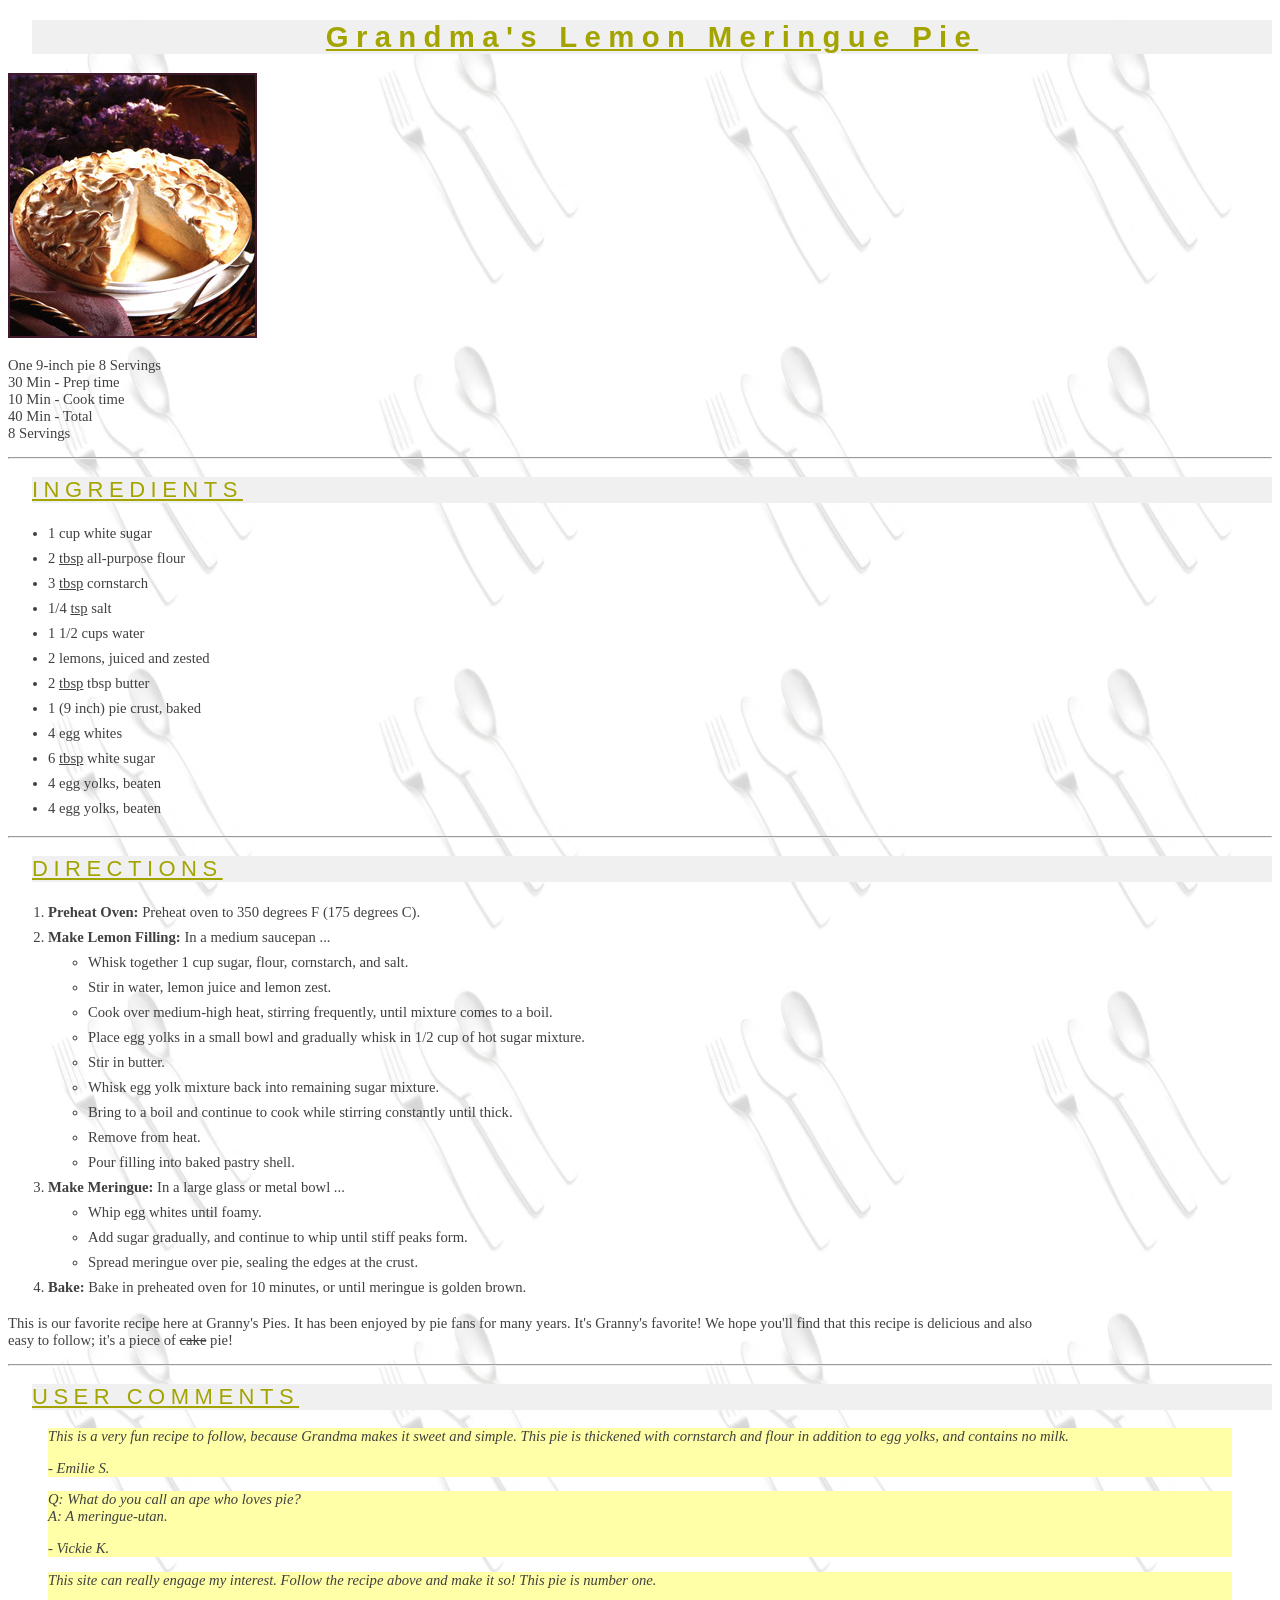
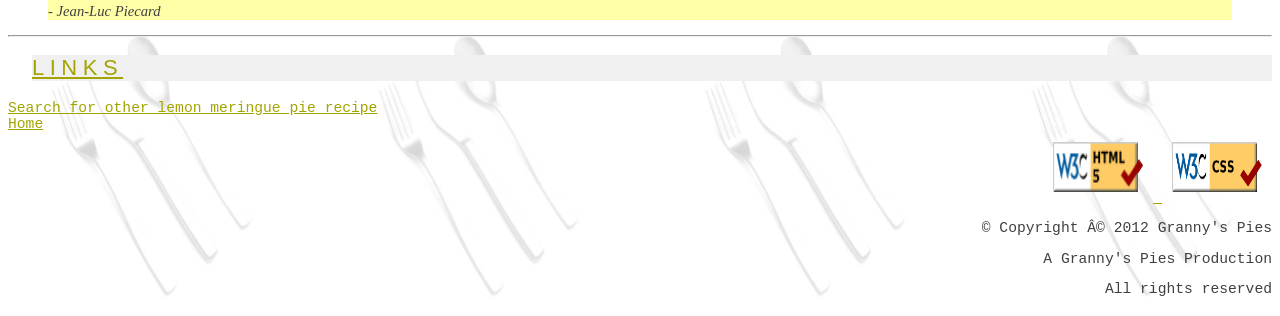
<file: docs/index.html>
<!DOCTYPE html>
<html lang="en">
<head>
     <meta charset="UTF-8">
      <meta http-equiv="X-UA-Compatible" content="IE=edge">
     <meta name="viewport" content="width=device-width, initial-scale=1.0">
     <title>Grandma's Lemon Meringue Pie</title>
     <link rel="stylesheet" href="recipe.css">
</head>
<body>
     <header>
          <h1  >Grandma's Lemon Meringue Pie</h1>
          
     
          <img src="./IMAGES/pie.jpg" alt="pie">
          <dl>
               <dt>One 9-inch pie 8 Servings</dt>
               <dd></dd>
                    <dt>30 Min - Prep time</dt>
                    <dd></dd>
                    <dt>
                         10 Min - Cook time</dt>
                         <dd></dd>
                         <dt>  40 Min - Total</dt>
                         <dd></dd>
                         <dt>8 Servings</dt>
                         <dd></dd>

          </dl>
     </header>
     <hr>
     <main>
     <Section>
          <h2>INGREDIENTS</h2>
          <ul>
               
               <li >1 cup white sugar</li>
          
               <li  > 2 <abbr title="tablespoons">tbsp</abbr>  all-purpose flour</li>
               <li > 3 <abbr title="tablespoons">tbsp</abbr> cornstarch</li>
               <li  >1/4 <abbr title="teaspoon">tsp</abbr>  salt</li>
               <li  > 1 1/2 cups water</li>
               <li > 2 lemons, juiced and zested</li>
               <li   > 2 <abbr title="tablespoons">tbsp</abbr> tbsp butter</li>
               <li > 1 (9 inch) pie crust, baked</li>
               <li  > 4 egg whites</li>
               <li  > 6 <abbr title="tablespoons">tbsp</abbr>  white sugar</li>
               <li  >4 egg yolks, beaten</li>
               <li  >4 egg yolks, beaten</li>
          </ul>
     </Section>
     <section>
          <hr>
          <h2>DIRECTIONS</h2>
          

          <ol>

               <li>  <strong>Preheat Oven:</strong>   Preheat oven to 350 degrees F (175 degrees C).</li>
               <li>  <strong>Make Lemon Filling:</strong>   In a medium saucepan ...</li>
             
               <ul>
               <li> Whisk together 1 cup sugar, flour, cornstarch, and salt.</li>
               <li> Stir in water, lemon juice and lemon zest.</li>
     
              <li> Cook over medium-high heat, stirring frequently, until mixture comes to a boil.</li>
              <li>Place egg yolks in a small bowl and gradually whisk in 1/2 cup of hot sugar mixture.</li>
              <li> Stir in butter.</li>
              <li> Whisk egg yolk mixture back into remaining sugar mixture.</li>
              <li> Bring to a boil and continue to cook while stirring constantly until thick.</li>
              <li> Remove from heat.</li>
              <li> Pour filling into baked pastry shell.</li>
              </ul>
             
       
        
       
              <li>  <strong>Make Meringue:</strong>  In a large glass or metal bowl ...</li>
              <ul>
               <li> Whip egg whites until foamy.</li>
               <li>Add sugar gradually, and continue to whip until stiff peaks form.</li>
               <li> Spread meringue over pie, sealing the edges at the crust.</li>
              </ul>
              
              <li> <strong>Bake:</strong>  Bake in preheated oven for 10 minutes, or until meringue is golden brown.</li>
          </ol>
          <p>This is our favorite recipe here at Granny's Pies. It has been enjoyed by pie fans for many years.
                It's Granny's favorite! We hope you'll find that this recipe is delicious and also 
                <br> easy to follow; it's a piece of <span id="spa" >cake</span> pie!</p>
     </section>
     <hr>
     <section>
          <h2>USER COMMENTS</h2>
          <blockquote>
               <p>This is a very fun recipe to follow, because Grandma makes it sweet and simple. This pie is thickened with cornstarch and flour in addition to egg yolks, and contains no milk.
 
                    </p>
                    <p>- Emilie S.</p>
               </blockquote>
                   
         
        <blockquote>
               <p> Q: What do you call an ape who loves pie? <br>
                    A: A meringue-utan.
               </p>
                    <p>- Vickie K.</p>
                
               </blockquote>
                
          
         <blockquote>
               <p> This site can really engage my interest. Follow the recipe above and make it so! This pie is number one.</p>
               <p>- Jean-Luc Piecard</p>

          </blockquote>
               
    
     </section>

    
          <hr>
          <h2>LINKS</h2>
          <div>
               <a href="https://www.google.com/search?q=lemon+meringue+pie+recipe&start=10">Search for other lemon meringue pie recipe</a>
         
              <br>
               <a href="https://ssabkebar17.github.io/">Home</a>
               
              </div>

     
        <div class="theLink"> 
          <a href="https://validator.w3.org/nu/?doc=https://ssabkebar17.github.io/ssabkebar17.github.lo/">
             <img id="photo" src="./IMAGES/w3c-logo.png" alt="HTML Validator">  </a>
             
         <a href="https://jigsaw.w3.org/css-validator/validator?uri=https://ssabkebar17.github.io/ssabkebar17.github.lo/">
          <img  id="photo1" src="./IMAGES/css.png" alt="css-validator"> </a>
         
     </div >
     
         <div class="diva" >
     <p > &copy; Copyright Â© 2012 Granny's Pies</p>
    

     <p> A Granny's Pies Production </p>
     <p>All rights reserved</p>

    </div>

</main>
</body>
</html>
</file>
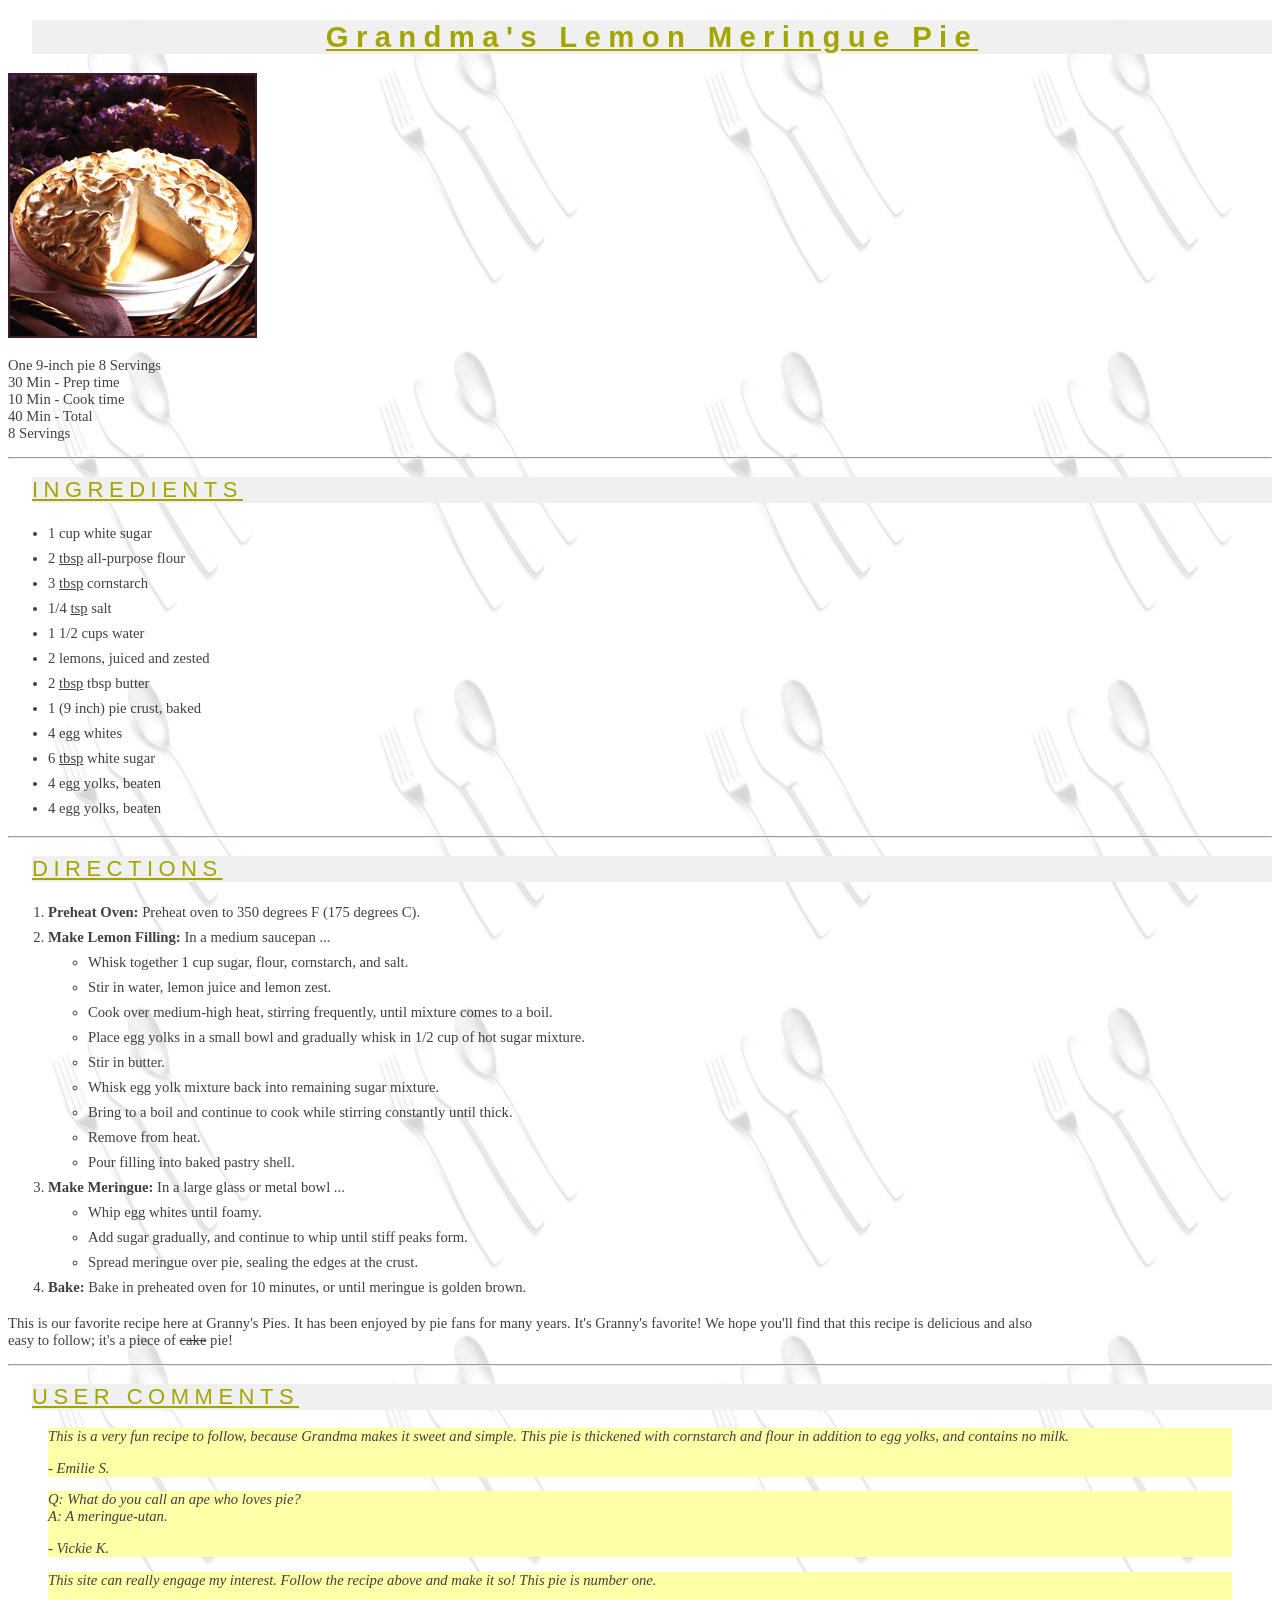
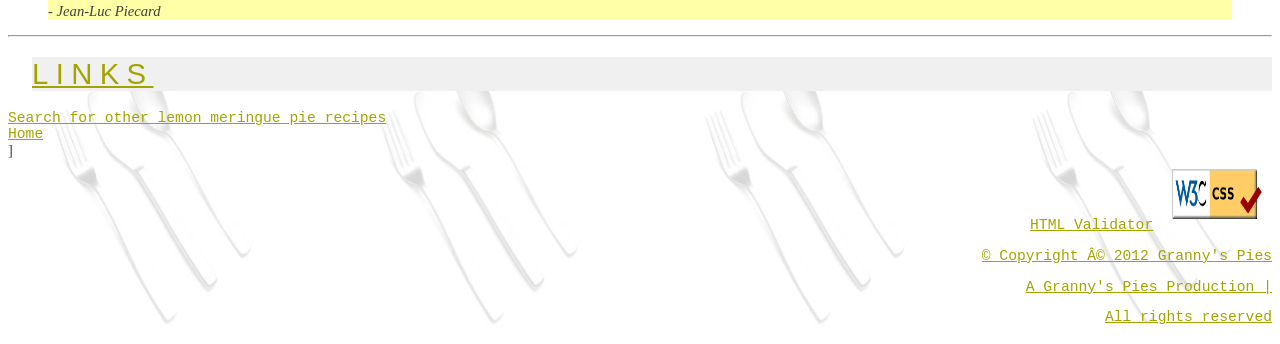
<file: docs/pie.html>
<!DOCTYPE html>
<html lang="en">
<head>
     <meta charset="UTF-8">
      <meta http-equiv="X-UA-Compatible" content="IE=edge">
     <meta name="viewport" content="width=device-width, initial-scale=1.0">
     <title>Grandma's Lemon Meringue Pie</title>
     <link rel="stylesheet" href="recipe.css">
</head>
<body>
     <header>
          <h1  >Grandma's Lemon Meringue Pie</h1>
          
     
          <img src="./IMAGES/pie.jpg" alt="pie">
          <dl>
               <dt>One 9-inch pie 8 Servings</dt>
                    <dt>30 Min - Prep time</dt>
                    <dt>
                         10 Min - Cook time</dt>
                         <dt>  40 Min - Total</dt>
                         <dt>8 Servings</dt>

          </dl>
     </header>
     <hr>
     <main>
     <Section>
          <h1>INGREDIENTS</h1>
          <ul>
               
               <li class="star" >1 cup white sugar</li>
          
               <li class="star" > 2 <abbr title="tablespoons">tbsp</abbr>  all-purpose flour</li>
               <li class="star" > 3 <abbr title="tablespoons">tbsp</abbr> cornstarch</li>
               <li class="star" >1/4 <abbr title="teaspoon">tsp</abbr>  salt</li>
               <li class="star" > 1 1/2 cups water</li>
               <li class="star" > 2 lemons, juiced and zested</li>
               <li  class="star" > 2 <abbr title="tablespoons">tbsp</abbr> tbsp butter</li>
               <li class="star" > 1 (9 inch) pie crust, baked</li>
               <li class="star" > 4 egg whites</li>
               <li class="star" > 6 <abbr title="tablespoons">tbsp</abbr>  white sugar</li>
               <li class="star" >4 egg yolks, beaten</li>
               <li class="star" >4 egg yolks, beaten</li>
          </ul>
     </Section>
     <section>
          <hr>
          <h1>DIRECTIONS</h1>
          <ol>

               <li>  <strong>Preheat Oven:</strong>   Preheat oven to 350 degrees F (175 degrees C).</li>
               <li>  <strong>Make Lemon Filling:</strong>   In a medium saucepan ...</li>
              
               <ul>
               <li> Whisk together 1 cup sugar, flour, cornstarch, and salt.</li>
               <li> Stir in water, lemon juice and lemon zest.</li>
     
              <li> Cook over medium-high heat, stirring frequently, until mixture comes to a boil.</li>
              <li>Place egg yolks in a small bowl and gradually whisk in 1/2 cup of hot sugar mixture.</li>
              <li> Stir in butter.</li>
              <li> Whisk egg yolk mixture back into remaining sugar mixture.</li>
              <li> Bring to a boil and continue to cook while stirring constantly until thick.</li>
              <li> Remove from heat.</li>
              <li> Pour filling into baked pastry shell.</li>
              </ul>
             
       
        
       
              <li>  <strong>Make Meringue:</strong>  In a large glass or metal bowl ...</li>
              <ul>
               <li> Whip egg whites until foamy.</li>
               <li>Add sugar gradually, and continue to whip until stiff peaks form.</li>
               <li> Spread meringue over pie, sealing the edges at the crust.</li>
              </ul>
              
              <li> <strong>Bake:</strong>  Bake in preheated oven for 10 minutes, or until meringue is golden brown.</li>
          </ol>
          <p>This is our favorite recipe here at Granny's Pies. It has been enjoyed by pie fans for many years.
                It's Granny's favorite! We hope you'll find that this recipe is delicious and also 
                <br> easy to follow; it's a piece of <span id="spa" >cake</span> pie!</p>
     </section>
     <hr>
     <section>
          <h1>USER COMMENTS</h1>
          <blockquote>
               <p>This is a very fun recipe to follow, because Grandma makes it sweet and simple. This pie is thickened with cornstarch and flour in addition to egg yolks, and contains no milk.
 
                    </p>
                    <p>- Emilie S.</p>
               </blockquote>
                   
         
        <blockquote>
               <p> Q: What do you call an ape who loves pie? <br>
                    A: A meringue-utan.
                    <p>- Vickie K.</p>
                </p>
               </blockquote>
                
          
         <blockquote>
               <p> This site can really engage my interest. Follow the recipe above and make it so! This pie is number one.</p>
               <p>- Jean-Luc Piecard</p>

          </blockquote>
               
    
     </section>

    
          <hr>
          <h1>LINKS</h1>
          <div>
         <a href="https://www.google.com/search?q=lemon+meringue+pie+recipe
         &start=10">Search for other lemon meringue pie recipes</a>
              <br>
               <a href="https://ssabkebar17.github.io/">Home</a>
               
              </div>]

     
        <div class="theLink"> 
          <a href="https://validator.w3.org/nu/?doc=">HTML Validator</a>
          <a href="https://validator.w3.org/nu/?doc=
         
         <img id="photo" src="./IMAGES/w3c-logo.png" alt="html logo">

         <img id="photo" src="./IMAGES/css.png" alt="css logo"> 
     
         <div class="div" >
     <p > &copy; Copyright Â© 2012 Granny's Pies</p>
    

     <p> A Granny's Pies Production     |</p>
     <p>All rights reserved</p>

    </div>

</main>
</body>
</html>
</file>
<file: docs/recipe.css>
h1 ,h2{
 
    color: #A4A400 ;
    background-color: #F0F0F0 ;
   
   text-decoration: underline;

    font-family: Lucida Sans Unicode, Helvetica, Arial,sans-serif;
    margin-left: 18pt;
    font-weight: normal;
    letter-spacing: 0.25em;
   
}
ol{
     line-height: 25px;
}
ul{
     line-height: 25px;
}


footer{
     font-size: medium;
     line-height: 1px;
    
     
}
body{
     background-color: white;
     color: #404040 ;
     font-size: 11pt;
     font-family:Georgia,Garamond,serif;
}
a{
     color: #A4A400;
}
UL abbr{
     text-decoration: underline;
     list-style-type:none ;
     
}

#spa{
     text-decoration: line-through;
}
div{
    font-family: monospace;
   
}
.diva{
     text-align: end;
}
blockquote{
    background-color: #FFFFA8 ;
    font-style: italic;
}
body{
background-image: url(./IMAGES/silverware.jpg);
background-repeat: space;
background-position: initial;
background-size:  300px 300px;


}
body header>h1{
    
     font-size: 22pt;
     font-weight: bold;
    
     text-align: center ;
}
abbr:hover{
     font: bold;
     display: contents;
     
}
.theLink{
     text-align: end;
}
#photo{
     height: 50px;
     padding: 10px;
     width: 90px;
}
notthing{
     list-style: none;
}
#photo1{
     height: 50px;
     padding: 10px;
     width: 90px;

}
#thisol{
    list-style-type:circle ;
    
}
</file>
